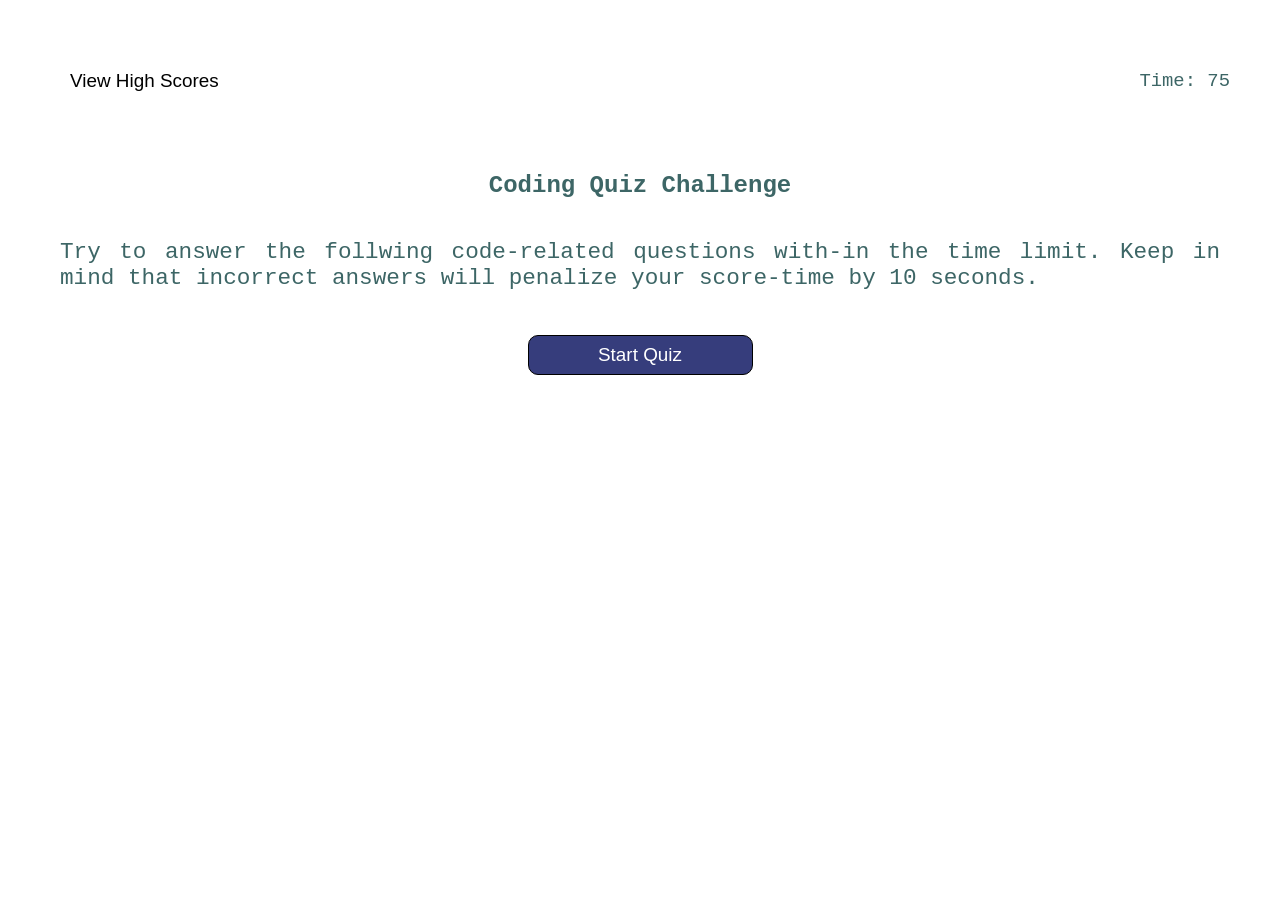
<file: index.html>
<!DOCTYPE html>
<html lang="en">
<head>
    <meta charset="UTF-8">
    <meta http-equiv="X-UA-Compatible" content="IE=edge">
    <meta name="viewport" content="width=device-width, initial-scale=1.0">
    <title>coding-quiz</title>
    <link rel="stylesheet" href='./assets/css/style.css'>
</head>
<body>
    <header class="header-title" id="header">
        <div class="veiw-high-scores-button">
            <div class="style-indiv">
                <button class="view-high-scores high-score" id="view-scores" type="button"> View High Scores</button>
            </div>
            <div class="style-indiv">
                <p class="timer">Time: 75</p>
            </div>
        </div>
    </header>

    <main>
        <!-- BEGIN INITIAL CALLENG LAYOUT-->
        <section class="wrapper" id="challenge-begins">
            <!-- TOP DIV CONTENT [TITLE/QUESTION]-->
            <div class="main-title">
                <h1 class="switch" id="switch-out">Coding Quiz Challenge</h1>
            </div>
            <!--MIDDLE DIV CONTENT [OPENING PARAGRAPH/POSSIBLE ANSWERS]-->
            <div class="main-display" id="question-answer">
                <p class="p-style" id="question-li">Try to answer the follwing code-related questions with-in the time
                    limit. Keep in mind that incorrect answers will penalize your score-time by 10 seconds.
                </p>
            </div>
            <!--BOTTOM DIV CONTENT [START/RESULTS]-->
            <div class="results" id="row-bottow">
                <button id="start" class="start-btn btn-style-main" id="button-start">Start Quiz</button>
            </div>
        </section>
        <section class="all-question" id="questions">
            <div class="questions-list">
                <div class="list-inner">
                    <ul class="questions-ul">
                        <h2 class="switch" id="question">Here is the question</h2>
                        <li class="questions-li "><button id="answer-a" value="a" type="button"
                                class="answer-btn">Answer-a</button></li>
                        <li class="questions-li"><button id="answer-b" value="b" type="button"
                                class="answer-btn ">Answer-b</button></li>
                        <li class="questions-li"><button id="answer-c" value="c" type="button"
                                class="answer-btn">Answer-c</button></li>
                        <li class="questions-li"><button id="answer-d" value="d" type="button"
                                class="answer-btn">Answer-d</button></li>
                    </ul>

                    <div id="right-wrong" class="font-weight-light font-italic">

                        <hr> 
                    </div>
                </div>
            </div>
        </section>

        <!--FINAL SCORE ANSWER SECTION-->
        <section class=".wrapper1" id="final-score">
            <div class="style-indiv">
                <div class="style-2">
                    <h2>All Done!</h2>
                    <p>Your final score is: <span id="score">0</span></p>
                     <p class="p-style-1">Enter initials:
                     <span class="initials-form style-4"><input placeholder="initials" id="initials"
                     class="span-1"></span>
                    <button id="submit-score" class="submit-score-btn btn-style-main">Submit</button>
                    <hr>
                        </p>
                </div>
            </div>
                
        </section>

        <!--HIGH SCORE RESULTS-->
        <section id="high-scores">
            <div class="style-indiv">
                <div class="style-3">
                    <p><h2>High Scores</h2></p>
                    <ol class="score-list"></ol>
                    <button id="goBack" class="go-back-btn btn-style-main">Go Back</button>
                    <button id="clearScores" class="clear-scores-btn btn-style-main">Clear All Scores</button>
                </div>
             
            </div>
        </section>
    </main>
        
    <script src="./assets/js/script.js"></script>
</body>
</html>
</file>
<file: assets/css/style.css>
:root {
    --primary-color: #363d7c;
    --secondary-color: #144a52;
    --tertiary-color: #ffffff;
  }

  * {
    box-sizing: border-box;
    margin: 0;
    padding: 0;
  }
  
  
  
  body {
  font-family: 'Courier New', Courier, monospace;
  background-color: rgb(white);
  color: rgb(61, 102, 102);
  }
  
  /* BEGIN HEADER STYLING */
  header div {
    display: flex;
    flex-wrap: wrap;
    justify-content: space-between;
    Margin: 20px 20px;
    padding: 5px;
    align-content: center;
  }
  .style-indiv {
  font-size: .50cm;
  font-weight: 100;
  background-color: transparent; 
  }
  
  
  /* STYLE FOR BUTTON HEADER*/
  .high-score {
    font-size: .50cm;
    border: none;
    background-color: transparent;
    padding: 20px; 
  }
  
  div .p-style {
    font-size: .60cm;
    padding: 0px 50px ;
    text-align: justify;
  }
  
  div .p-style-1 {
    font-size: .50cm;
    font: 2px;
    padding-block: 10px;
   
  }

  /* HIDDEN HTML ELEMENTS COMPONETS*/
section .wrapper{
    display: grid;
    grid-template-rows: 1fr, 2fr, 1fr;
    grid-auto-rows: (10px, auto);
    grid-gap: .05em; 
    justify-items: left; 
   /* Margin: 20px 200px;*/
  }
  
  div .style-2{
    display: grid; 
    grid-template-rows: 1fr, 2fr;
    grid-auto-rows: (10px, auto);
    flex: wrap;
    justify-content: left;
    align-content:space-between;
  
  }
    div .style-3{
      display: grid; 
      grid-template-rows: 1fr, 2fr;
      grid-auto-rows: (10px, auto);
      flex: wrap;
      justify-content: left;
      align-content:space-between;
  }
  
  section div {
    
    display: flex;
    flex-wrap: wrap;
    justify-content: space-around;
    Margin: 20px auto;
    padding: 10px;
  }
  div .style-3 {
    display: inline;
    flex-wrap: wrap;
    justify-content:space-around;
    max-width: 75%;
    padding-left: 75px;
  }
  
  div .list-inner {
  justify-content: start;
  }
  .list-inner {
  justify-items: start;
  }

  .questions-ul {
    list-style-type: none;
    display: contents;
  }
  .questions-li {
  width: 250px;
  }
  .list-inner {
    display: grid;
    grid-template-rows: 1fr, 2fr, 1fr;
    grid-auto-rows: (10px, auto);
    grid-gap: .05em; 
    justify-items: center; 
  }
  /* BUTTON STYLE BODY */
  .btn-style-main {
    background-color: var(--primary-color);
    color: var(--tertiary-color);
    border-radius: 10px;
    width: 225px;
    border: 1px solid black;
    font-size: .50cm;
    padding: 8px;
    margin: 4px;
    outline: none;
  }
  
  .btn-style-main:active {
    background-color: var(--secondary-color);
    box-shadow: 0 2px rgb(214, 71, 71); 
    transform: translateY(1px);
  }
  .answer-btn {
    color: white;
    width: 225px;
    border: 1px solid black;
    font-size: .50cm;
    padding: 8px;
    outline: none;
    text-align: start;
    border: 1px solid;
    margin: 5px;
    border-radius: 10px;
    background-color: var(--primary-color)
  }
  
  .answer-btn:active {
    background-color: var(--secondary-color);
    box-shadow: 0 2px rgb(214, 71, 71); 
    transform: translateY(1px);
  }
  .style-indiv {
   display: flex;
   justify-content: center;
  
  }.score-list {
  
    Padding-left: 35px;
  }
  
  .span-1 {
    height: 30px;
  }
  
  
  /* HIDE PAGE ELEMENT */
  
  #questions,
  #final-score,
  #high-scores,
  #correct-wrong {
    display: none;
  }
  
  @media screen and (max-width: 720px){
  header div {
    justify-content: space-d;
    margin-left: 0px;
    padding: 5px;
    align-content: center;
    display: flex;
    flex: none;
  }
  .answer-btn {
  background-color: var(--primary-color);
  color: white;
  border-radius: 10px;
  
  }
  
  div .style-3 {
  max-width: 100%;
  }
  }
  @media screen and (max-width: 375px){
  h2, .switch {
  font-size: .45cm;
  }
  div .p-style {
  font-size: .40cm;
  text-align: justify;
  padding: 0px 50px ;
  }
  .list-inner {
  display: grid;
  grid-template-rows: 1fr, 2fr, 1fr;
  grid-auto-rows: (10px, auto);
  grid-gap: .05em; 
  justify-items: center; 
  }
  }
</file>
